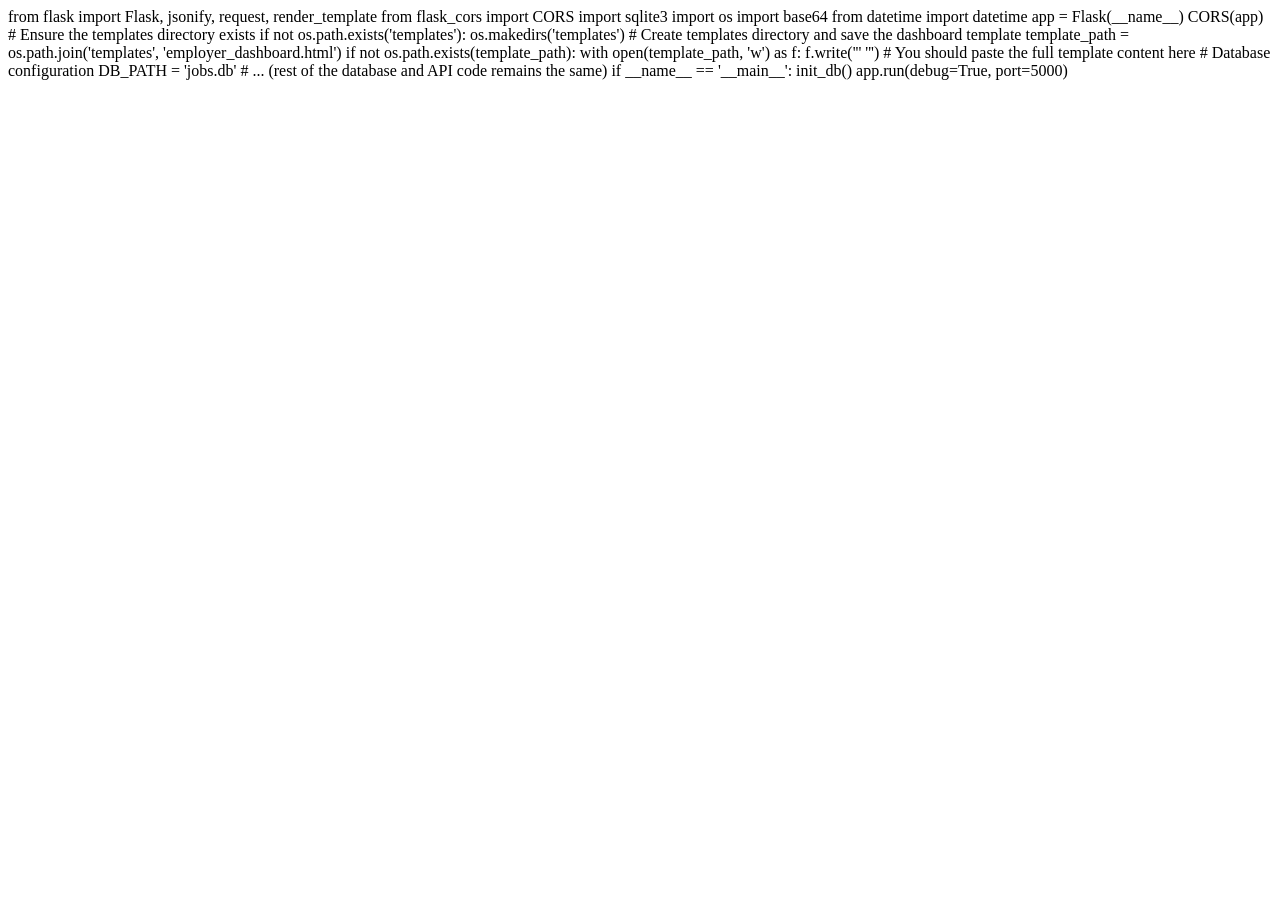
<file: templates/employer_dashboard.html>
from flask import Flask, jsonify, request, render_template
from flask_cors import CORS
import sqlite3
import os
import base64
from datetime import datetime

app = Flask(__name__)
CORS(app)

# Ensure the templates directory exists
if not os.path.exists('templates'):
    os.makedirs('templates')

# Create templates directory and save the dashboard template
template_path = os.path.join('templates', 'employer_dashboard.html')
if not os.path.exists(template_path):
    with open(template_path, 'w') as f:
        f.write('''
<!DOCTYPE html>
<html lang="en">
<!-- Template content here -->
</html>
''')  # You should paste the full template content here

# Database configuration
DB_PATH = 'jobs.db'

# ... (rest of the database and API code remains the same)

if __name__ == '__main__':
    init_db()
    app.run(debug=True, port=5000)
</file>
